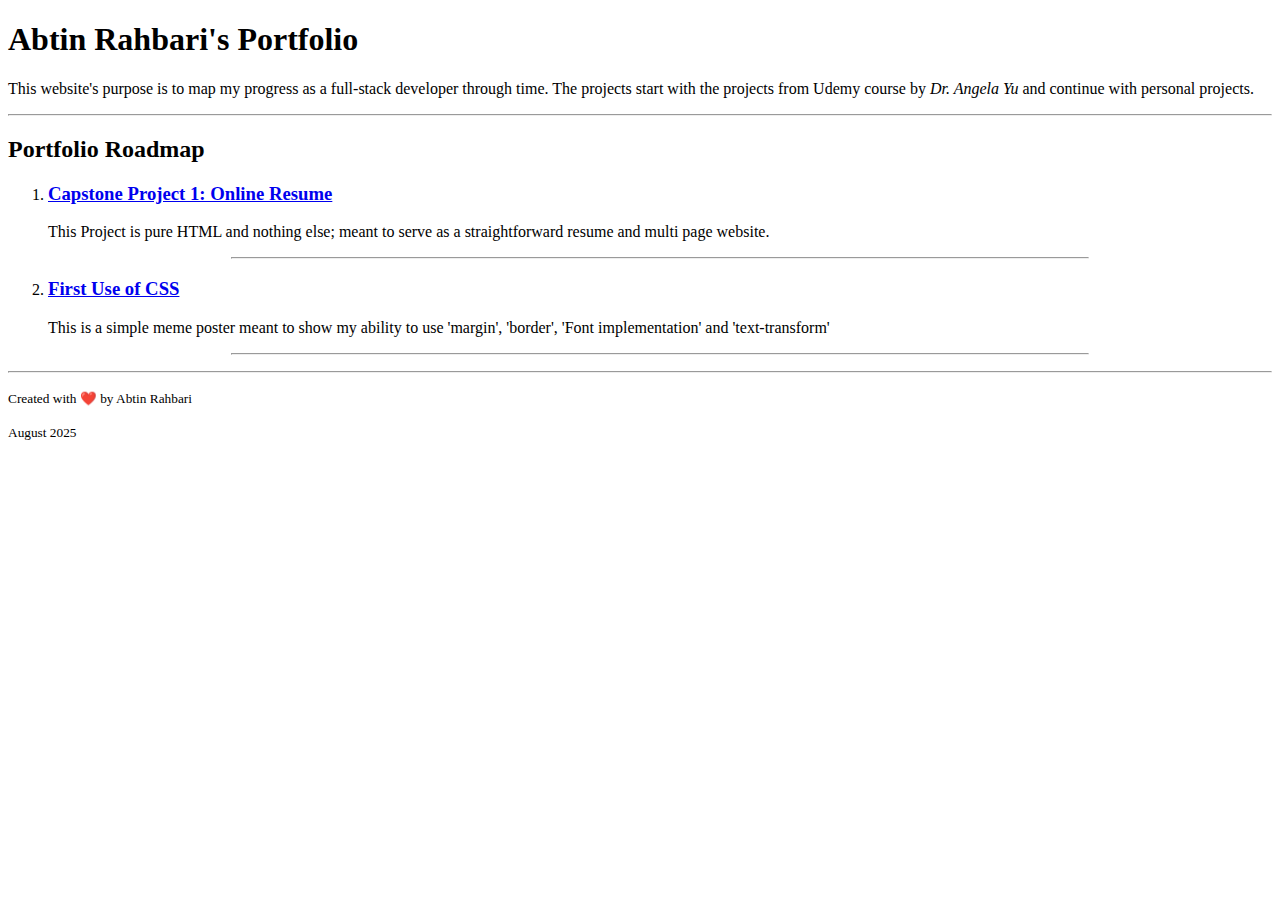
<file: index.html>
<!DOCTYPE html>
<html lang="en">
<head>
    <meta charset="UTF-8">
    <meta name="viewport" content="width=device-width, initial-scale=1.0">
    <title>Overview</title>
</head>
<body>
    <h1>Abtin Rahbari's Portfolio</h1>
    <p>This website's purpose is to map my progress as a full-stack developer through time. The projects start with the projects from Udemy course by <em>Dr. Angela Yu</em> and continue with personal projects.</p>
    <hr>

    <h2>Portfolio Roadmap</h2>
    <ol>
        <li>
            <h3><a href="./public/Projects/CP1/index.html">Capstone Project 1: Online Resume</a></h3>
            <p>This Project is pure HTML and nothing else; meant to serve as a straightforward resume and multi page website.</p>
            <hr width="70%">
        </li>
        <li>
            <h3><a href="./public/Projects/MemePoster/index.html">First Use of CSS</a></h3>
            <p>This is a simple meme poster meant to show my ability to use 'margin', 'border', 'Font implementation' and 'text-transform'</p>
            <hr width="70%">
        </li>
    </ol>

    <hr>
    <footer>
        <p><small>Created with ❤️ by Abtin Rahbari</small></p>
        <p><small>August 2025 </small></p>
    </footer>
</body>
</html>
</file>
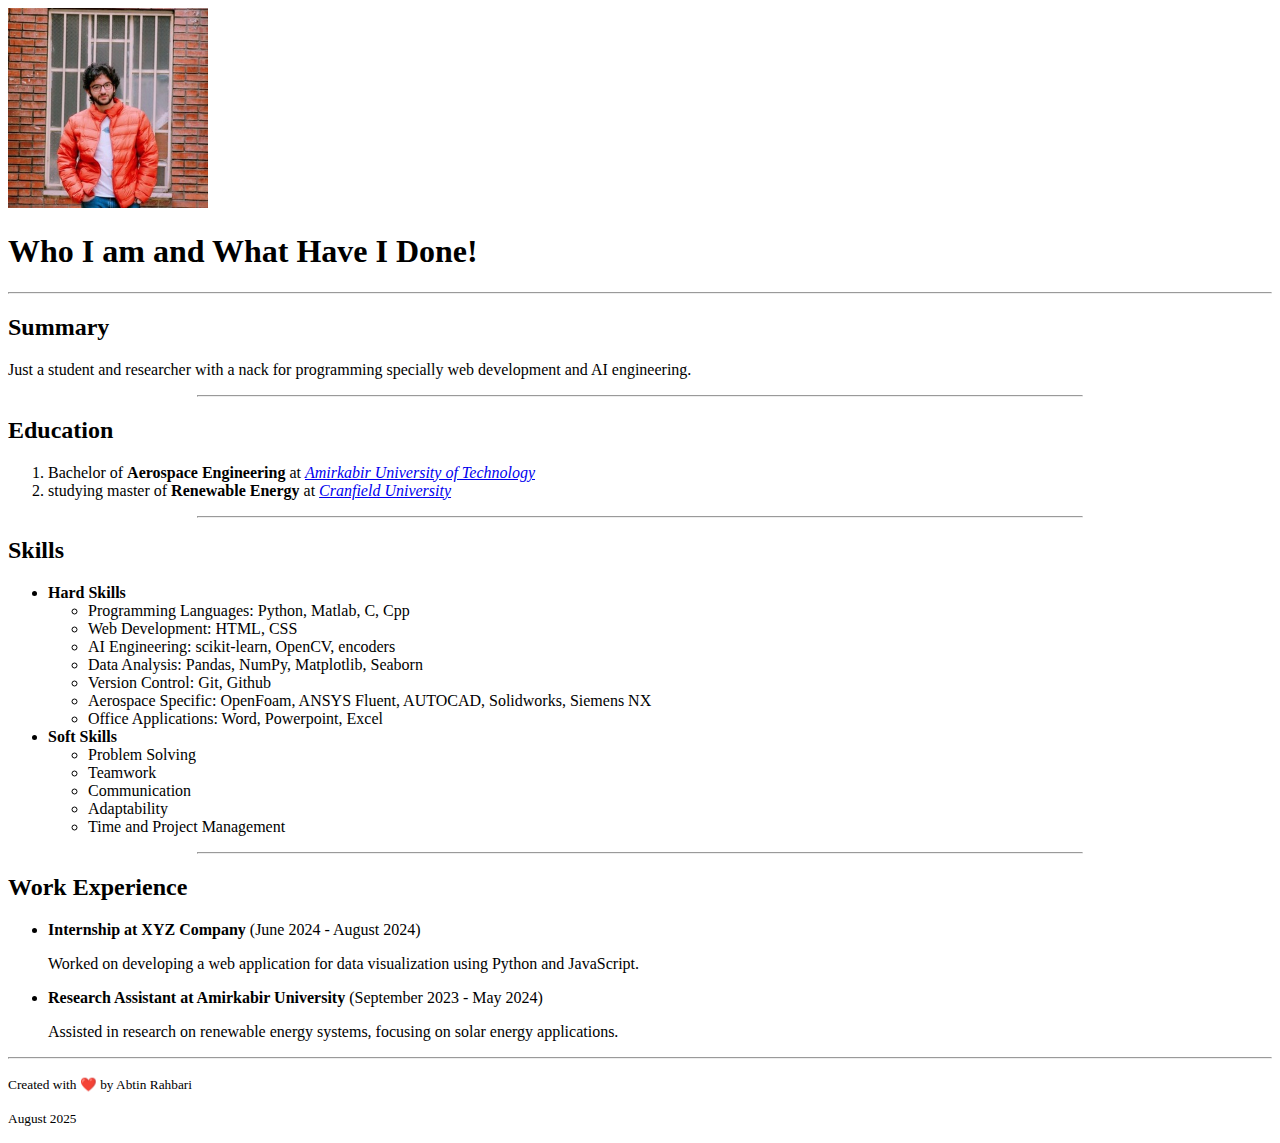
<file: public/Projects/CP1/index.html>
<!DOCTYPE html>
<html lang="en">
<head>
    <meta charset="UTF-8">
    <meta name="viewport" content="width=device-width, initial-scale=1.0">
    <title>My Resume</title>
</head>
<body>
    <img src="./assets/images/personal_picture.jpg" alt="Handsome Abtin's Picture" height="200">
    <h1>Who I am and What Have I Done!</h1>
    <hr>

    <h2>Summary</h2>
    <p>Just a student and researcher with a nack for programming specially web development and AI engineering.</p>
    
    <hr width="70%">

    <h2>Education</h2>
    <ol>
        <li>Bachelor of <strong>Aerospace Engineering</strong> at <a href="https://aut.ac.ir"><em>Amirkabir University of Technology</em></a></li>
        <li>studying master of <strong>Renewable Energy</strong> at <a href="https://www.cranfield.ac.uk/"><em>Cranfield University</em></a></li>
    </ol>

    <hr width="70%">

    <h2>Skills</h2>
    <ul>
        <li>
            <strong>Hard Skills</strong>
            <ul>
                <li>Programming Languages: Python, Matlab, C, Cpp</li>
                <li>Web Development: HTML, CSS</li>
                <li>AI Engineering: scikit-learn, OpenCV, encoders</li>
                <li>Data Analysis: Pandas, NumPy, Matplotlib, Seaborn</li>
                <li>Version Control: Git, Github</li>
                <li>Aerospace Specific: OpenFoam, ANSYS Fluent, AUTOCAD, Solidworks, Siemens NX</li>
                <li>Office Applications: Word, Powerpoint, Excel</li>
            </ul>
        </li>
        <li>
            <strong>Soft Skills</strong>
            <ul>
                <li>Problem Solving</li>
                <li>Teamwork</li>
                <li>Communication</li>
                <li>Adaptability</li>
                <li>Time and Project Management</li>
            </ul>
        </li>
    </ul>

    <hr width="70%">

    <h2>Work Experience</h2>
    <ul>
        <li>
            <strong>Internship at XYZ Company</strong> (June 2024 - August 2024)
            <p>Worked on developing a web application for data visualization using Python and JavaScript.</p>
        </li>
        <li>
            <strong>Research Assistant at Amirkabir University</strong> (September 2023 - May 2024)
            <p>Assisted in research on renewable energy systems, focusing on solar energy applications.</p>
        </li>
    </ul>


    <hr>
    <footer>
        <p><small>Created with ❤️ by Abtin Rahbari</small></p>
        <p><small>August 2025 </small></p>
    </footer>
</body>
</html>
</file>
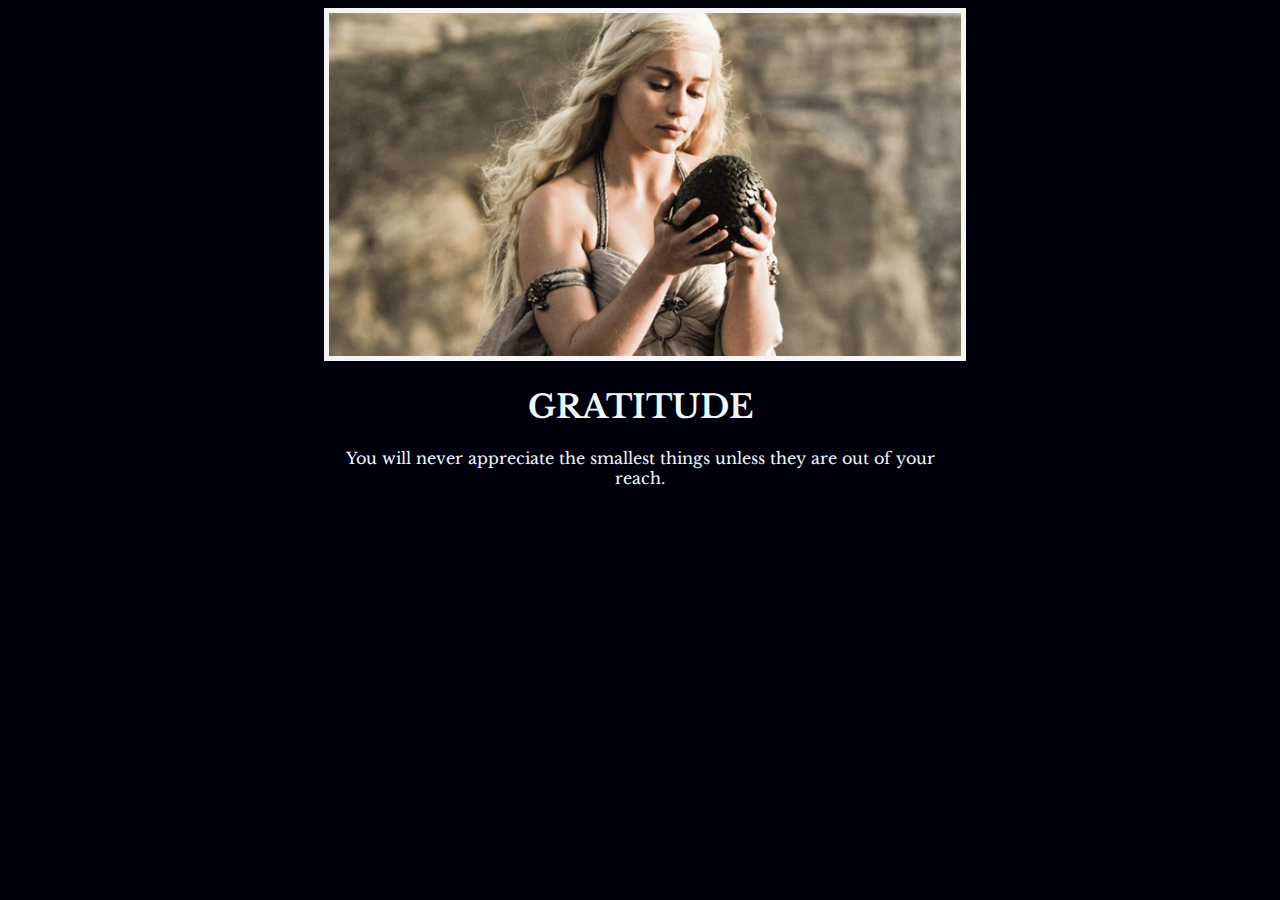
<file: public/Projects/MemePoster/index.html>
<!-- 
  TODO: Create a motivational post website.
Style it how ever you like. 
Look at the goal image for inspiration.
But it must have the following features:
1. The main h1 text should be using the Regular Libre Baskerville Font from Google Fonts:
  https://fonts.google.com/specimen/Libre+Baskerville
2. The text should be white and background black.
3. Add your own image into the images folder inside assets. It should have a 5px white border.
4. The text should be center aligned.
5. Create a div to contain the h1, p and img elements. Adjust the margins so that the image and text are centered on the page. 
  Hint: You horizontally center a div by giving it a width of 50% and a margin-left of 25%.
  Hint: Set the image to have a width of 100% so it fills the div. 
6. Read about the text-transform property on MDN docs to make the h1 uppercase with CSS.
  https://developer.mozilla.org/en-US/docs/Web/CSS/text-transform 
-->
  <!DOCTYPE html>
  <html lang="en">
  <head>
    <meta charset="UTF-8">
    <meta name="viewport" content="width=device-width, initial-scale=1.0">
    <title>Motivational Meme!</title>
    <link rel="preconnect" href="https://fonts.googleapis.com">
    <link rel="preconnect" href="https://fonts.gstatic.com" crossorigin>
    <link href="https://fonts.googleapis.com/css2?family=Caveat:wght@400..700&family=Libre+Baskerville:ital,wght@0,400;0,700;1,400&display=swap" rel="stylesheet">
    <link rel="stylesheet" href="./style.css">
  </head>
  <body>
    <main>
      <img src="./assets/images/daenerys.jpeg" alt="Woman looking at a half coconut">
      <h1 class="libre-baskerville-bold align-centre full-upper-text">Gratitude</h1>
      <p class="libre-baskerville-regular align-centre">You will never appreciate the smallest things unless they are out of your reach.</p>
    </main>
  </body>
  </html>
</file>
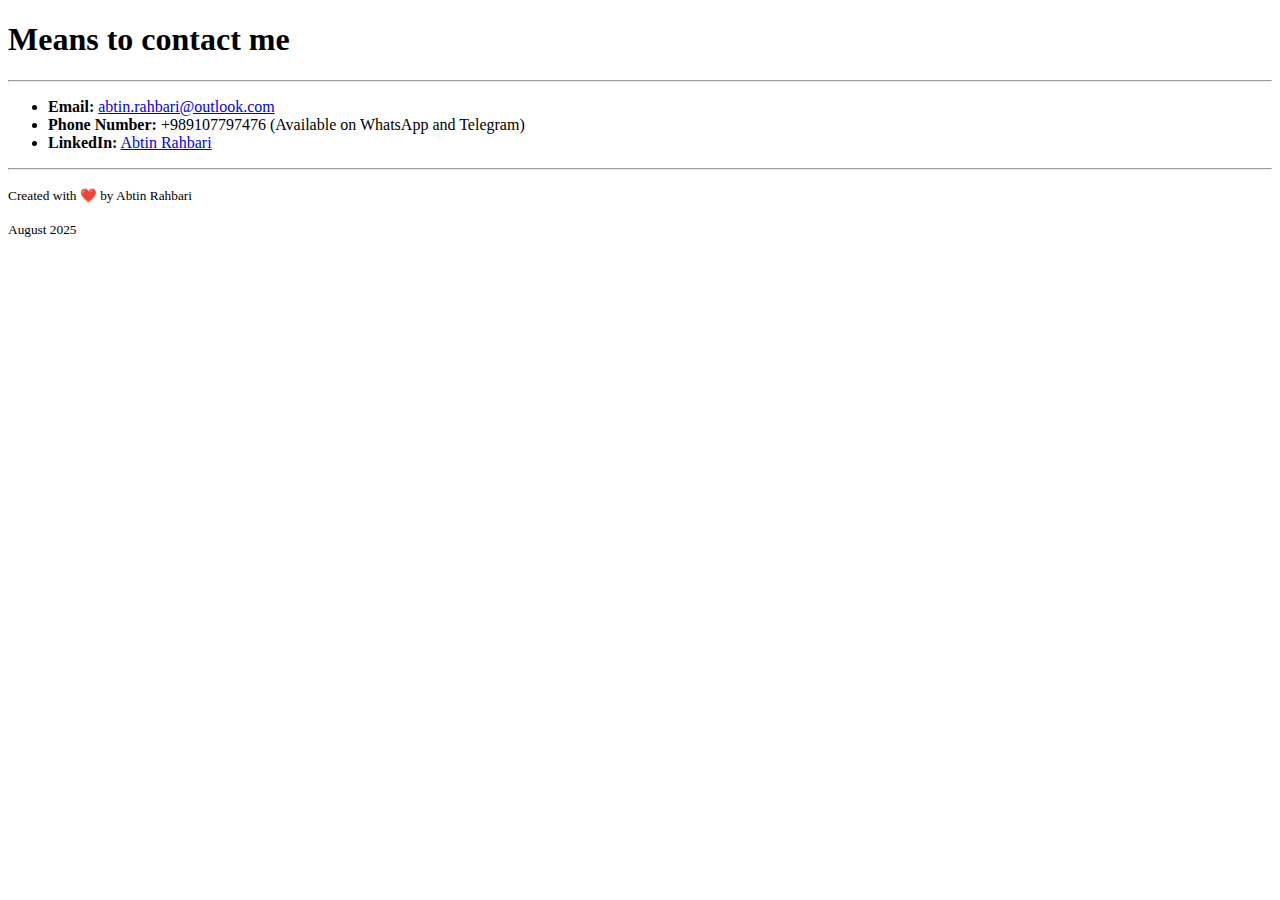
<file: public/Projects/CP1/Public/contact.html>
<!DOCTYPE html>
<html lang="en">
<head>
    <meta charset="UTF-8">
    <meta name="viewport" content="width=device-width, initial-scale=1.0">
    <title>Contact Me</title>
</head>
<body>
    <h1>Means to contact me</h1>
    <hr>
    <ul>
        <li>
            <strong>Email:</strong> <a href="mailto:abtin.rahbari@outlook.com">abtin.rahbari@outlook.com</a>
        </li>
        <li>
            <strong>Phone Number:</strong> +989107797476 (Available on WhatsApp and Telegram)
        </li>
        <li>
            <strong>LinkedIn:</strong> <a href="https://www.linkedin.com/in/abtin-rahbari-1a7b82174">Abtin Rahbari</a>
        </li>
    </ul>

    <hr>

    <footer>
        <p><small>Created with ❤️ by Abtin Rahbari</small></p>
        <p><small>August 2025 </small></p>
    </footer>
    
</body>
</html>
</file>
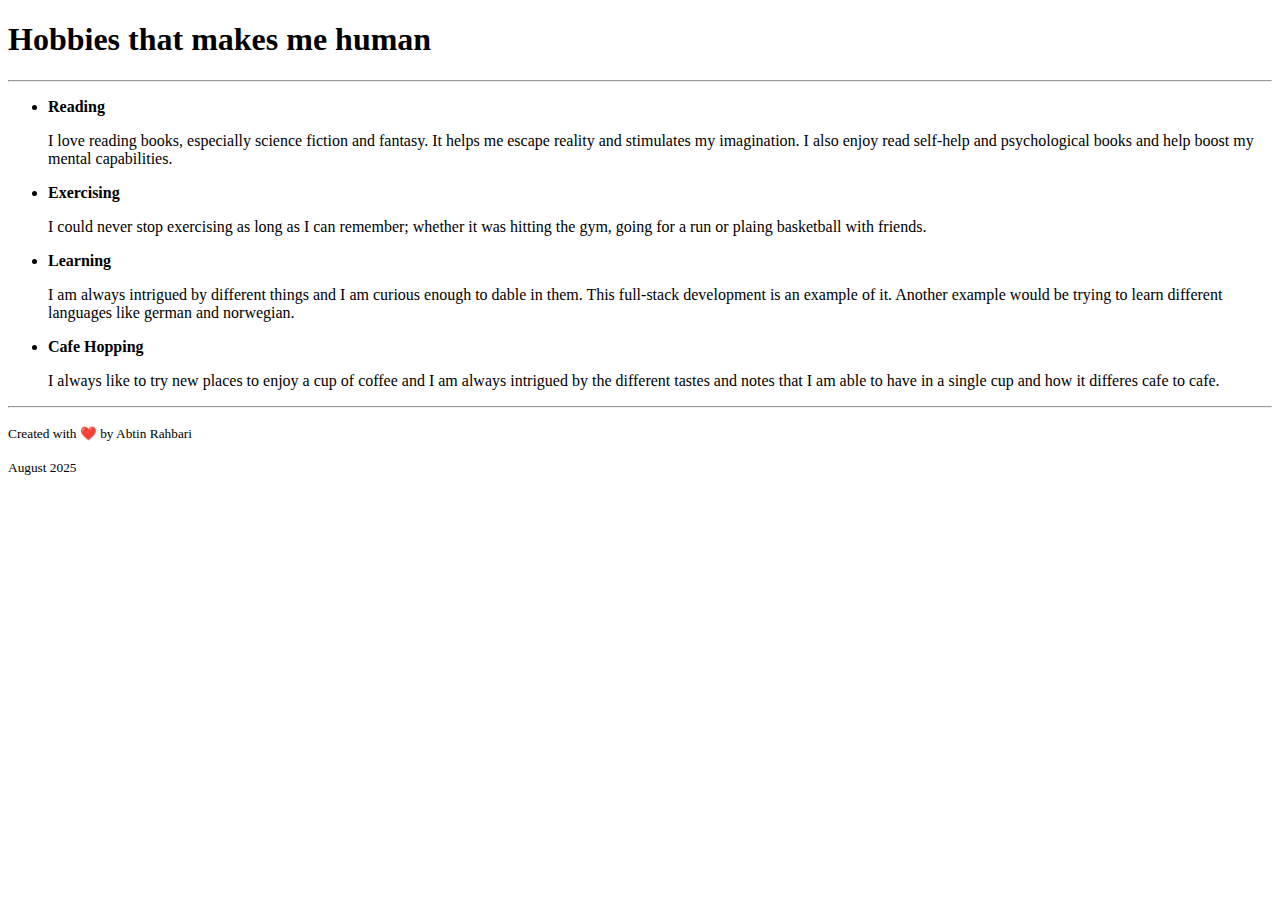
<file: public/Projects/CP1/Public/hobbies.html>
<!DOCTYPE html>
<html lang="en">
<head>
    <meta charset="UTF-8">
    <meta name="viewport" content="width=device-width, initial-scale=1.0">
    <title>My hobbies</title>
</head>
<body>
    <h1>Hobbies that makes me human</h1>
    <hr>
    <ul>
        <li>
            <strong>Reading</strong>
            <br>
            <p>I love reading books, especially science fiction and fantasy. It helps me escape reality and stimulates my imagination. I also enjoy read self-help and psychological books and help boost my mental capabilities.</p>
        </li>
        <li>
            <strong>Exercising</strong>
            <br>
            <p>I could never stop exercising as long as I can remember; whether it was hitting the gym, going for a run or plaing basketball with friends.</p>
        </li>
        <li>
            <strong>Learning</strong>
            <br>
            <p>I am always intrigued by different things and I am curious enough to dable in them. This full-stack development is an example of it. Another example would be trying to learn different languages like german and norwegian.</p>
        </li>
        <li>
            <strong>Cafe Hopping</strong>
            <br>
            <p>I always like to try new places to enjoy a cup of coffee and I am always intrigued by the different tastes and notes that I am able to have in a single cup and how it differes cafe to cafe.</p>
        </li>
    </ul>

    <hr>
    <footer>
        <p><small>Created with ❤️ by Abtin Rahbari</small></p>
        <p><small>August 2025 </small></p>
    </footer>
    
</body>
</html>
</file>
<file: public/Projects/MemePoster/style.css>
html {
    background-color: rgb(0, 0, 12);
}
main {
    width: 50%;
    margin-left: 25%;
}
img {
    width: 100%;
    border: 5px solid whitesmoke;
}
.align-centre {
    text-align: center;
}

.libre-baskerville-regular {
  font-family: "Libre Baskerville", serif;
  font-weight: 400;
  font-style: normal;
  color: aliceblue;
}

.libre-baskerville-bold {
  font-family: "Libre Baskerville", serif;
  font-weight: 700;
  font-style: normal;
  color: aliceblue;
}

.full-upper-text {
    text-transform: uppercase;
}
</file>
